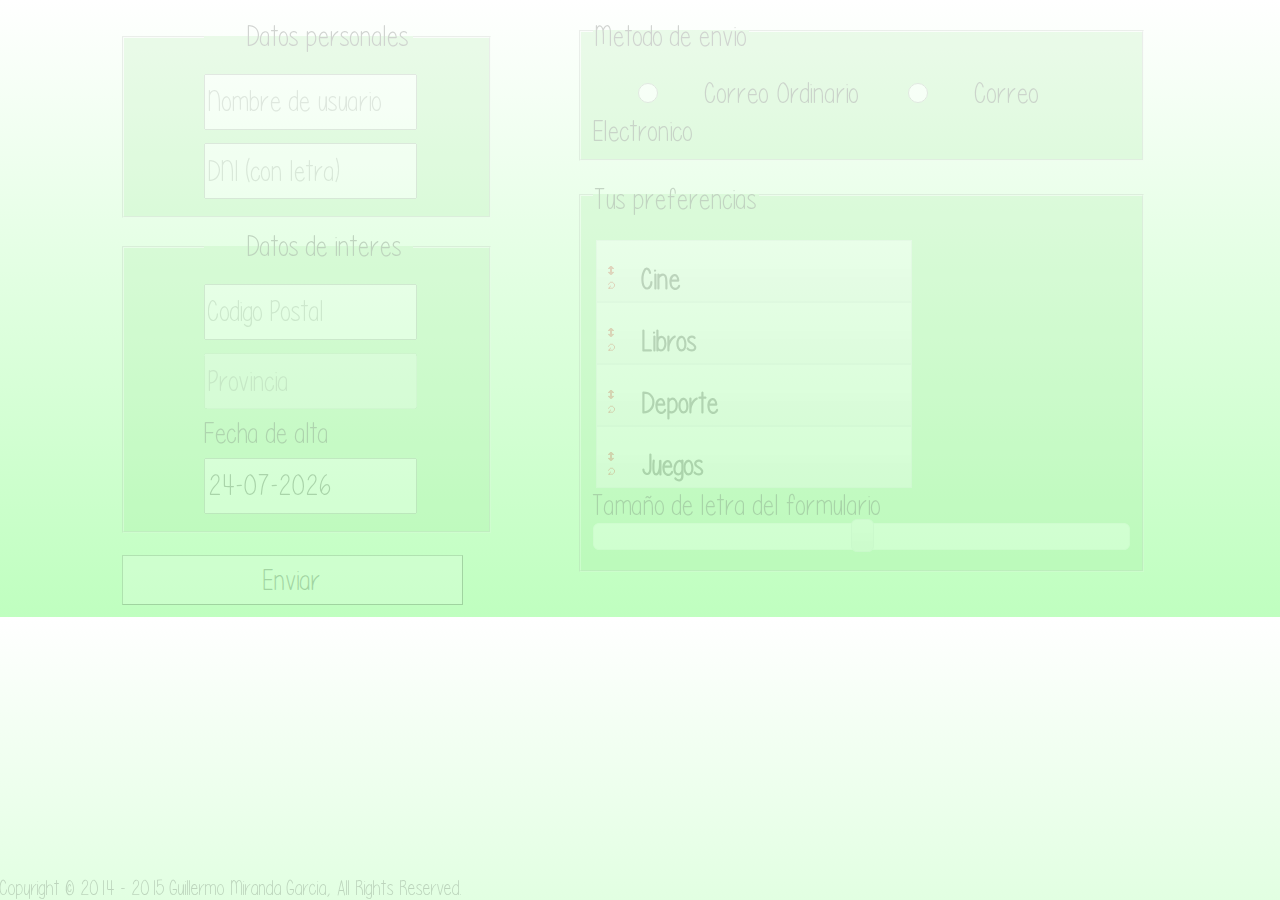
<file: src/es/upm/miw/practica3/index.html>
<!DOCTYPE html>
<html>
<head>
<meta charset="ISO-8859-1">
<title>Formulario alta</title>
<link rel="stylesheet" type="text/css" href="css/style.css">
<link rel="stylesheet" type="text/css" href="css/jquery-ui.min.css">
<link rel="stylesheet" type="text/css"
	href="css/jquery-ui.structure.min.css">
<link rel="stylesheet" type="text/css"
	href="css/jquery-ui.theme.min.css">
<script
	src="http://ajax.googleapis.com/ajax/libs/jquery/1.11.1/jquery.min.js"></script>
<meta charset="ISO-8859-1">

<script src="js/script.js"></script>
<script src="js/jquery-ui.min.js"></script>
<!-- <link rel="stylesheet" href="//ajax.googleapis.com/ajax/libs/jqueryui/1.11.2/themes/smoothness/jquery-ui.css" />
<script src="//ajax.googleapis.com/ajax/libs/jqueryui/1.11.2/jquery-ui.min.js"></script> -->



</head>
<body hidden>
	<form action="http://www.eui.upm.es/~salonso/master/procesa.php"
		onsubmit="return validateForm()">
		<div id="datosPersonales">
			<fieldset>
				<legend>
					<label>Datos personales</label>
				</legend>
				<input type="text" id="nombreUsuario" name="Nombre_de_usuario"
					placeholder="Nombre de usuario"> <input type="text"
					id="dni" name="DNI" placeholder="DNI (con letra)">
			</fieldset>
			<fieldset>
				<legend>
					<label>Datos de interes</label>
				</legend>
				<input type="number" id="cp" name="Codigo_Postal"
					placeholder="Codigo Postal"> <input type="text"
					id="provincia" name="Provincia" placeholder="Provincia" disabled>
				<label>Fecha de alta</label> <input type="text" id="datepicker"
					name="Fecha_de_alta">
			</fieldset>
			<button type="submit">Enviar</button>
		</div>
		<div id="metodoEnvio">
			<fieldset>
				<legend>
					<label>Metodo de envio</label>
				</legend>
				<input type="radio" name="metodoEnvio" value="ordinario"> <label>Correo
					Ordinario</label> <input type="radio" name="metodoEnvio"
					value="electronico">
				<label>Correo Electronico</label> <input type="text" id="email"
					name="E-mail" placeholder="Email" hidden="true"> <input
					type="text" id="direccion" name="Direccion" placeholder="Direccion"
					hidden="true"> <input type="text" id="localidad"
					name="Localidad" placeholder="Localidad" hidden="true">
			</fieldset>

			<fieldset>
				<legend>
					<label>Tus preferencias</label>
				</legend>
				<ul id="sortable">
					<li class="ui-state-default"><span
						class="ui-icon ui-icon-arrowthick-2-n-s"></span>Cine<input type='hidden' name='preferenciaX' value='Cine'/></li>
					<li class="ui-state-default"><span
						class="ui-icon ui-icon-arrowthick-2-n-s"></span>Libros<input type='hidden' name='preferenciaZ' value='Libros'/></li>
					<li class="ui-state-default"><span
						class="ui-icon ui-icon-arrowthick-2-n-s"></span>Deporte<input type='hidden' name='preferenciaY' value='Deporte'/></li>
					<li class="ui-state-default"><span
						class="ui-icon ui-icon-arrowthick-2-n-s"></span>Juegos<input type='hidden' name='preferenciaW' value='Juegos'/></li>
				</ul>
				<label>Tama�o de letra del formulario</label>
				<div id="slider"></div>
			</fieldset>
		</div>



	</form>
	<div id="footer">Copyright � 2014 - 2015 Guillermo Miranda
		Garcia, All Rights Reserved.</div>

</body>

<script>
	
</script>
</html>
</file>
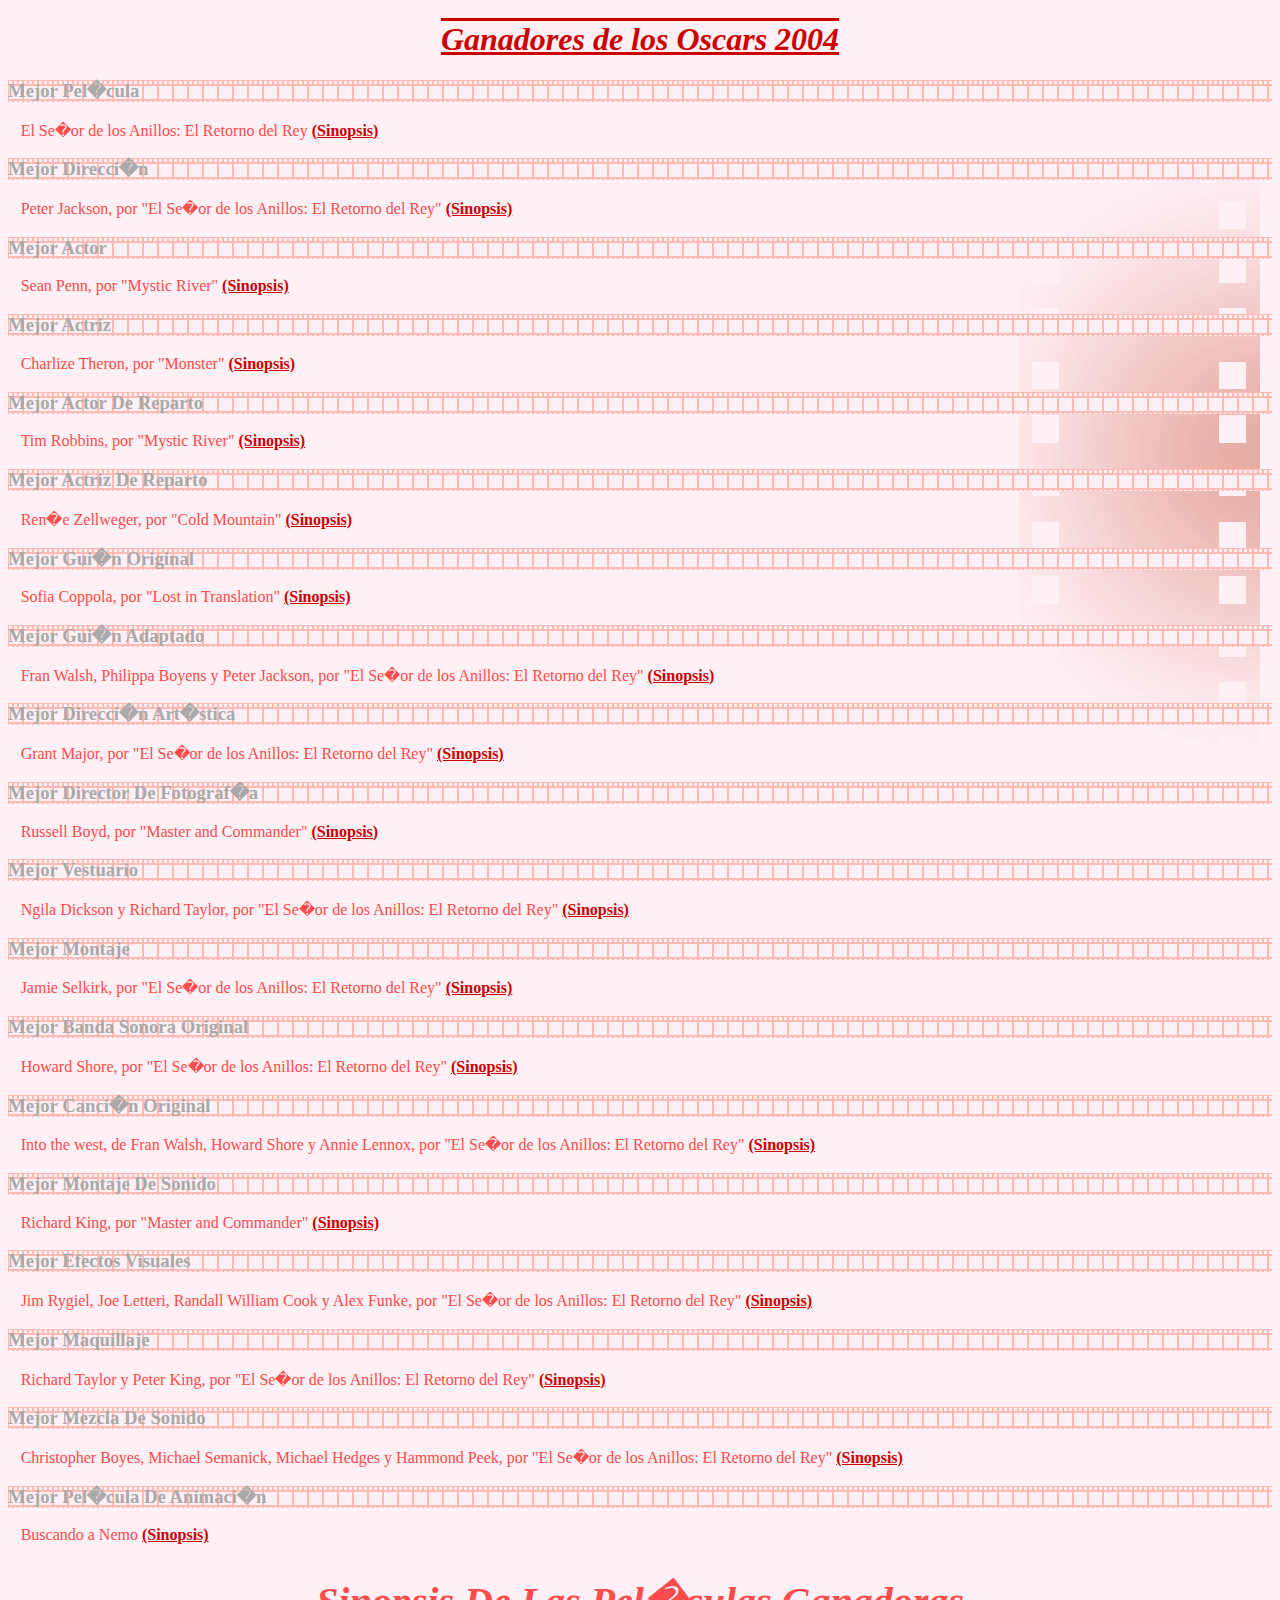
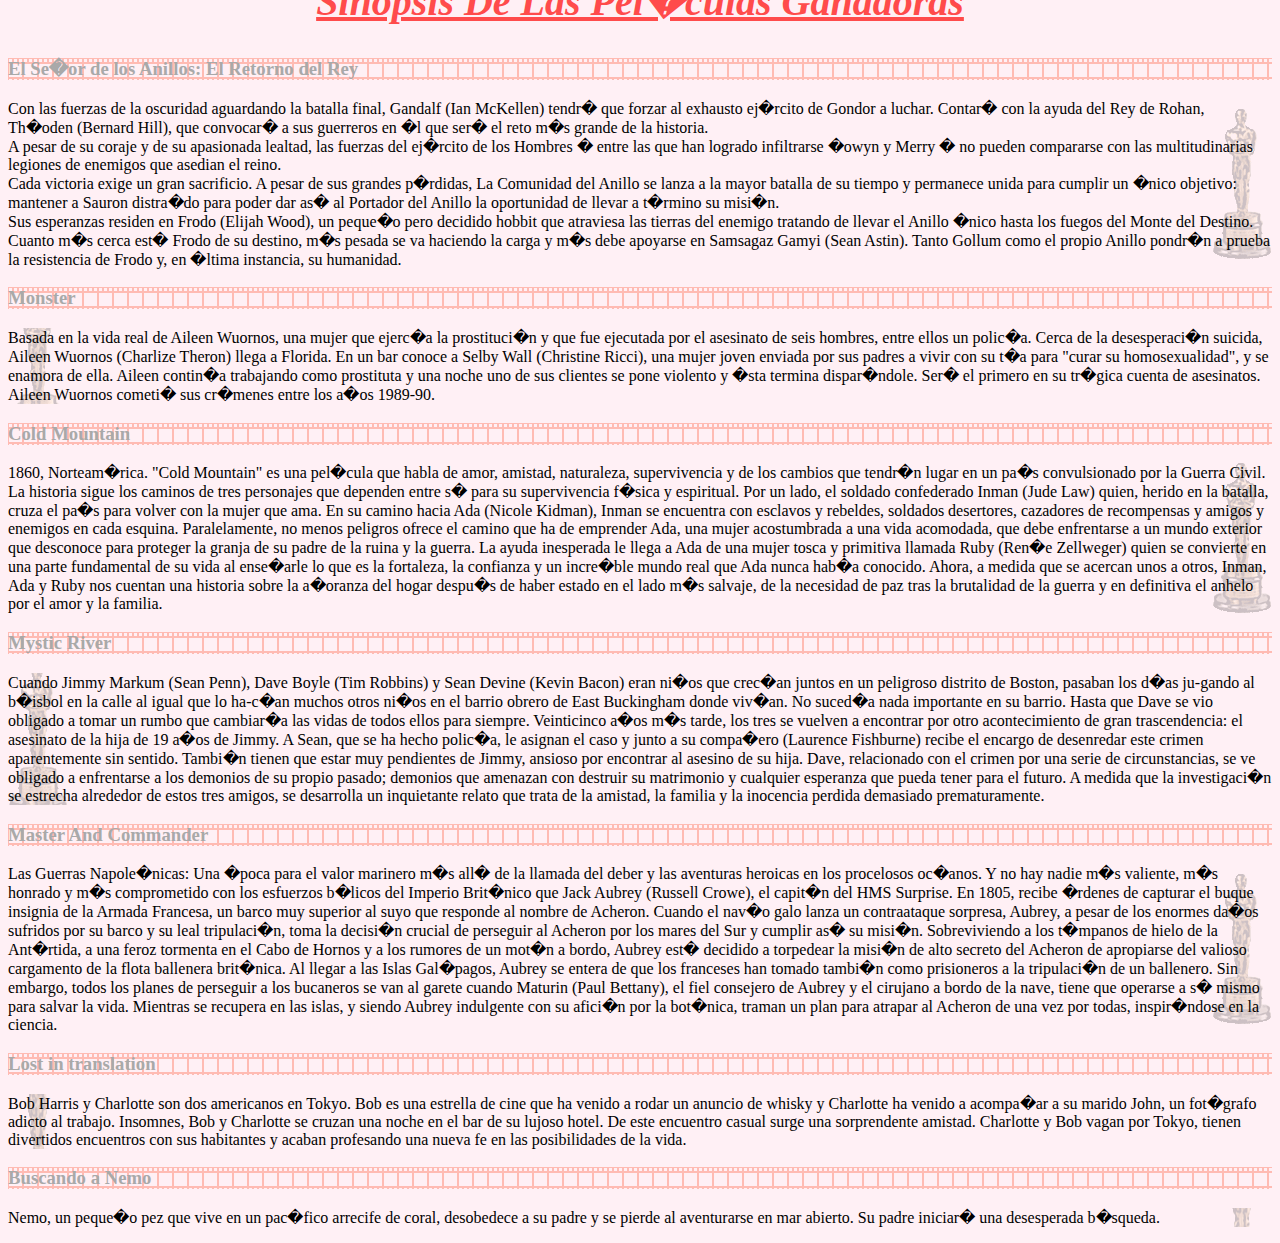
<file: src/CSS_Tarea03/CSS_Tarea03.html>
<!DOCTYPE HTML PUBLIC "-//W3C//DTD HTML 4.01//EN"
	"http://www.w3.org/TR/html4/strict.dtd">
<html>
<head>
	<title>Oscars 2004</title>
	<link rel="stylesheet" type="text/css" href="css/style.css">
</head>
<body>
	<h1>Ganadores de los Oscars 2004</h1>
	<h3>Mejor Pel�cula</h3>
	<p class="titulo">El Se�or de los Anillos: El Retorno del Rey <i><a href="#">(Sinopsis)</a></i></p>
	<h3>Mejor Direcci�n</h3>
	<p class="titulo">Peter Jackson, por &quot;El Se�or de los Anillos: El Retorno del Rey&quot; <i><a href="#">(Sinopsis)</a></i></p>
	<h3>Mejor Actor</h3>
	<p class="titulo">Sean Penn, por &quot;Mystic River&quot; <i><a href="#">(Sinopsis)</a></i></p>
	<h3>Mejor Actriz</h3>
	<p class="titulo">Charlize Theron, por &quot;Monster&quot; <i><a href="#">(Sinopsis)</a></i></p>
	<h3>Mejor Actor De Reparto</h3>
	<p class="titulo">Tim Robbins, por &quot;Mystic River&quot; <i><a href="#">(Sinopsis)</a></i></p>
	<h3>Mejor Actriz De Reparto</h3>
	<p class="titulo">Ren�e Zellweger, por &quot;Cold Mountain&quot; <i><a href="#">(Sinopsis)</a></i></p>
	<h3>Mejor Gui�n Original</h3>
	<p class="titulo">Sofia Coppola, por &quot;Lost in Translation&quot; <i><a href="#">(Sinopsis)</a></i></p>
	<h3>Mejor Gui�n Adaptado</h3>
	<p class="titulo">Fran Walsh, Philippa Boyens y Peter Jackson, por &quot;El Se�or de los 
		Anillos: El Retorno del Rey&quot; <i><a href="#">(Sinopsis)</a></i></p>
		<h3>Mejor Direcci�n Art�stica</h3>
		<p class="titulo">Grant Major, por &quot;El Se�or de los Anillos: El Retorno del Rey&quot; <i><a href="#">(Sinopsis)</a></i></p>
		<h3>Mejor Director De Fotograf�a</h3>
		<p class="titulo">Russell Boyd, por &quot;Master and Commander&quot; <i><a href="#">(Sinopsis)</a></i></p>
		<h3>Mejor Vestuario</h3>
		<p class="titulo">Ngila Dickson y Richard Taylor, por &quot;El Se�or de los Anillos: El 
			Retorno del Rey&quot; <i><a href="#">(Sinopsis)</a></i></p>
			<h3>Mejor Montaje</h3>
			<p class="titulo">Jamie Selkirk, por &quot;El Se�or de los Anillos: El Retorno del Rey&quot; <i><a href="#">(Sinopsis)</a></i></p>
			<h3>Mejor Banda Sonora Original</h3>
			<p class="titulo">Howard Shore, por &quot;El Se�or de los Anillos: El Retorno del Rey&quot; <i><a href="#">(Sinopsis)</a></i></p>
			<h3>Mejor Canci�n Original</h3>
			<p class="titulo">Into the west, de Fran Walsh, Howard Shore y Annie Lennox, por &quot;El Se�or 
				de los Anillos: El Retorno del Rey&quot; <i><a href="#">(Sinopsis)</a></i></p>
				<h3>Mejor Montaje De Sonido</h3>
				<p class="titulo">Richard King, por &quot;Master and Commander&quot; <i><a href="#">(Sinopsis)</a></i></p>
				<h3>Mejor Efectos Visuales</h3>
				<p class="titulo">Jim Rygiel, Joe Letteri, Randall William Cook y Alex Funke, por &quot;El Se�or 
					de los Anillos: El Retorno del Rey&quot; <i><a href="#">(Sinopsis)</a></i></p>
					<h3>Mejor Maquillaje</h3>
					<p class="titulo">Richard Taylor y Peter King, por &quot;El Se�or de los Anillos: El Retorno 
						del Rey&quot; <i><a href="#">(Sinopsis)</a></i></p>
						<h3>Mejor Mezcla De Sonido</h3>
						<p class="titulo">Christopher Boyes, Michael Semanick, Michael Hedges y Hammond Peek, por &quot;El 
							Se�or de los Anillos: El Retorno del Rey&quot; <i><a href="#">(Sinopsis)</a></i></p>
							<h3>Mejor Pel�cula De Animaci�n</h3>
							<p class="titulo">Buscando a Nemo <i><a href="#">(Sinopsis)</a></i></p>
							<h2><i><b>Sinopsis De Las Pel�culas Ganadoras</b></i></h2>
							<h3>El Se�or de los Anillos: El Retorno del Rey</h3>
							<p id="anillos">Con las fuerzas de la oscuridad aguardando la batalla final, Gandalf (<span class="actor">Ian McKellen</span>) 
								tendr� que forzar al exhausto ej�rcito de Gondor a luchar. Contar� con la ayuda 
								del Rey de Rohan, Th�oden (<span class="actor">Bernard Hill</span>), que convocar� a sus guerreros 
								en �l que ser� el reto m�s grande de la historia.<br>
								A pesar de su coraje y de su apasionada lealtad, las fuerzas del ej�rcito de los 
								Hombres � entre las que han logrado infiltrarse �owyn y Merry � no pueden compararse 
								con las multitudinarias legiones de enemigos que asedian el reino.<br>
								Cada victoria exige un gran sacrificio. A pesar de sus grandes p�rdidas, La Comunidad 
								del Anillo se lanza a la mayor batalla de su tiempo y permanece unida para cumplir 
								un �nico objetivo: mantener a Sauron distra�do para poder dar as� al Portador 
								del Anillo la oportunidad de llevar a t�rmino su misi�n.<br>
								Sus esperanzas residen en Frodo (<span class="actor">Elijah Wood</span>), un peque�o pero decidido 
								hobbit que atraviesa las tierras del enemigo tratando de llevar el Anillo �nico 
								hasta los fuegos del Monte del Destino.<br>
								Cuanto m�s cerca est� Frodo de su destino, m�s pesada se va haciendo la carga 
								y m�s debe apoyarse en Samsagaz Gamyi (<span class="actor">Sean Astin</span>). Tanto Gollum como el propio 
								Anillo pondr�n a prueba la resistencia de Frodo y, en �ltima instancia, su humanidad.</p>
								<h3>Monster</h3>
								<p id="monster">Basada en la vida real de Aileen Wuornos, una mujer que ejerc�a la prostituci�n 
									y que fue ejecutada por el asesinato de seis hombres, entre ellos un polic�a. 
									Cerca de la desesperaci�n suicida, Aileen Wuornos (<span class="actor">Charlize Theron</span>) 
									llega a	Florida. En un bar conoce a Selby Wall (<span class="actor">Christine Ricci</span>), 
									una mujer joven enviada por sus padres a vivir con su t�a para "curar su 
									homosexualidad", y se enamora de ella. Aileen contin�a trabajando como prostituta 
									y una noche uno de sus clientes	se pone violento y �sta termina dispar�ndole. 
									Ser� el primero en su tr�gica cuenta de asesinatos. Aileen Wuornos cometi� sus 
									cr�menes entre los a�os 1989-90.</p>
									<h3>Cold Mountain</h3>
									<p id="mountain">1860, Norteam�rica. "Cold Mountain" es una pel�cula que habla de amor, amistad, 
										naturaleza, supervivencia y de los cambios que tendr�n lugar en un pa�s convulsionado 
										por la Guerra Civil. La historia sigue los caminos de tres personajes que dependen 
										entre s� para su supervivencia f�sica y espiritual. Por un lado, el soldado confederado 
										Inman (<span class="actor">Jude Law</span>) quien, herido en la batalla, cruza el pa�s para volver 
										con la mujer que ama. En su camino hacia Ada (<span class="actor">Nicole Kidman</span>), Inman 
										se encuentra con esclavos y rebeldes, soldados desertores, cazadores de recompensas 
										y amigos y enemigos en cada esquina. Paralelamente, no menos peligros ofrece el 
										camino que ha de emprender Ada, una mujer acostumbrada a una vida acomodada, que 
										debe enfrentarse a un mundo exterior que desconoce para proteger la granja de su 
										padre de la ruina y la guerra. La ayuda inesperada le llega a Ada de una mujer 
										tosca y primitiva llamada Ruby (<span class="actor">Ren�e Zellweger</span>) quien se convierte 
										en una parte fundamental de su vida al ense�arle lo que es la fortaleza, la confianza 
										y un incre�ble mundo real que Ada nunca hab�a conocido. Ahora, a medida que se 
										acercan unos a otros, Inman, Ada y Ruby nos cuentan una historia sobre la a�oranza 
										del hogar despu�s de haber estado en el lado m�s salvaje, de la necesidad de paz 
										tras la brutalidad de la guerra y en definitiva el anhelo por el amor y la familia.</p>
										<h3>Mystic River</h3>
										<p id="mystic">Cuando Jimmy Markum (<span class="actor">Sean Penn</span>), Dave Boyle (<span class="actor">Tim Robbins</span>) 
											y Sean Devine (<span class="actor">Kevin Bacon</span>) eran ni�os que crec�an juntos en un 
											peligroso distrito de Boston, pasaban los d�as ju-gando al b�isbol en la calle 
											al igual que lo ha-c�an muchos otros ni�os en el barrio obrero de East Buckingham 
											donde viv�an. No suced�a nada importante en su barrio. Hasta que Dave se vio obligado 
											a tomar un rumbo que cambiar�a las vidas de todos ellos para siempre. Veinticinco 
											a�os m�s tarde, los tres se vuelven a encontrar por otro acontecimiento de gran 
											trascendencia: el asesinato de la hija de 19 a�os de Jimmy. A Sean, que se ha 
											hecho polic�a, le asignan el caso y junto a su compa�ero (<span class="actor">Laurence Fishburne</span>) 
											recibe el encargo de desenredar este crimen aparentemente sin sentido. Tambi�n 
											tienen que estar muy pendientes de Jimmy, ansioso por encontrar al asesino de 
											su hija. Dave, relacionado con el crimen por una serie de circunstancias, se ve 
											obligado a enfrentarse a los demonios de su propio pasado; demonios que amenazan 
											con destruir su matrimonio y cualquier esperanza que pueda tener para el futuro. 
											A medida que la investigaci�n se estrecha alrededor de estos tres amigos, se desarrolla 
											un inquietante relato que trata de la amistad, la familia y la inocencia perdida 
											demasiado prematuramente.</p>
											<h3>Master And Commander</h3>
											<p id="master">Las Guerras Napole�nicas: Una �poca para el valor marinero m�s all� de la 
												llamada del deber y las aventuras heroicas en los procelosos oc�anos. Y no hay 
												nadie m�s valiente, m�s honrado y m�s comprometido con los esfuerzos b�licos del 
												Imperio Brit�nico que Jack Aubrey (<span class="actor">Russell Crowe</span>), el capit�n del 
												HMS	Surprise. En 1805, recibe �rdenes de capturar el buque insignia de la Armada 
												Francesa, un barco muy superior al suyo que responde al nombre de Acheron. 
												Cuando el nav�o galo lanza un contraataque sorpresa, Aubrey, a pesar de los 
												enormes da�os sufridos por su barco y su leal tripulaci�n, toma la decisi�n 
												crucial de perseguir al Acheron por los mares del Sur y cumplir as� su misi�n. 
												Sobreviviendo a los t�mpanos de hielo de la Ant�rtida, a una feroz tormenta en 
												el Cabo de Hornos y a los rumores de un mot�n a bordo, Aubrey est� decidido a 
												torpedear la misi�n de alto secreto del Acheron de apropiarse del valioso 
												cargamento de la flota ballenera brit�nica. Al llegar a las Islas Gal�pagos, 
												Aubrey se entera de que los franceses han tomado tambi�n como prisioneros a la 
												tripulaci�n de un ballenero. Sin embargo, todos los planes de perseguir a los 
												bucaneros se van al garete cuando Maturin (<span class="actor">Paul Bettany</span>), el fiel 
												consejero	de Aubrey y el cirujano a bordo de la nave, tiene que operarse a s� 
												mismo para salvar la vida. Mientras se recupera en las islas, y siendo Aubrey 
												indulgente con su afici�n por la bot�nica, traman un plan para atrapar al Acheron 
												de una vez por todas, inspir�ndose en la ciencia.</p>
												<h3>Lost in translation</h3>
												<p id="lost">Bob Harris y Charlotte son dos americanos en Tokyo. Bob es una estrella de 
													cine que ha venido a rodar un anuncio de whisky y Charlotte ha venido a acompa�ar 
													a su marido John, un fot�grafo adicto al trabajo. Insomnes, Bob y Charlotte se 
													cruzan una noche en el bar de su lujoso hotel. De este encuentro casual surge 
													una sorprendente amistad. Charlotte y Bob vagan por Tokyo, tienen divertidos 
													encuentros con sus habitantes y acaban profesando una nueva fe en las posibilidades 
													de la vida.</p>
													<h3>Buscando a Nemo</h3>
													<p id="nemo">Nemo, un peque�o pez que vive en un pac�fico arrecife de coral, desobedece 
														a su padre y se pierde al aventurarse en mar abierto. Su padre iniciar� una 
														desesperada b�squeda.</p>
													</body>
													</html>
</file>
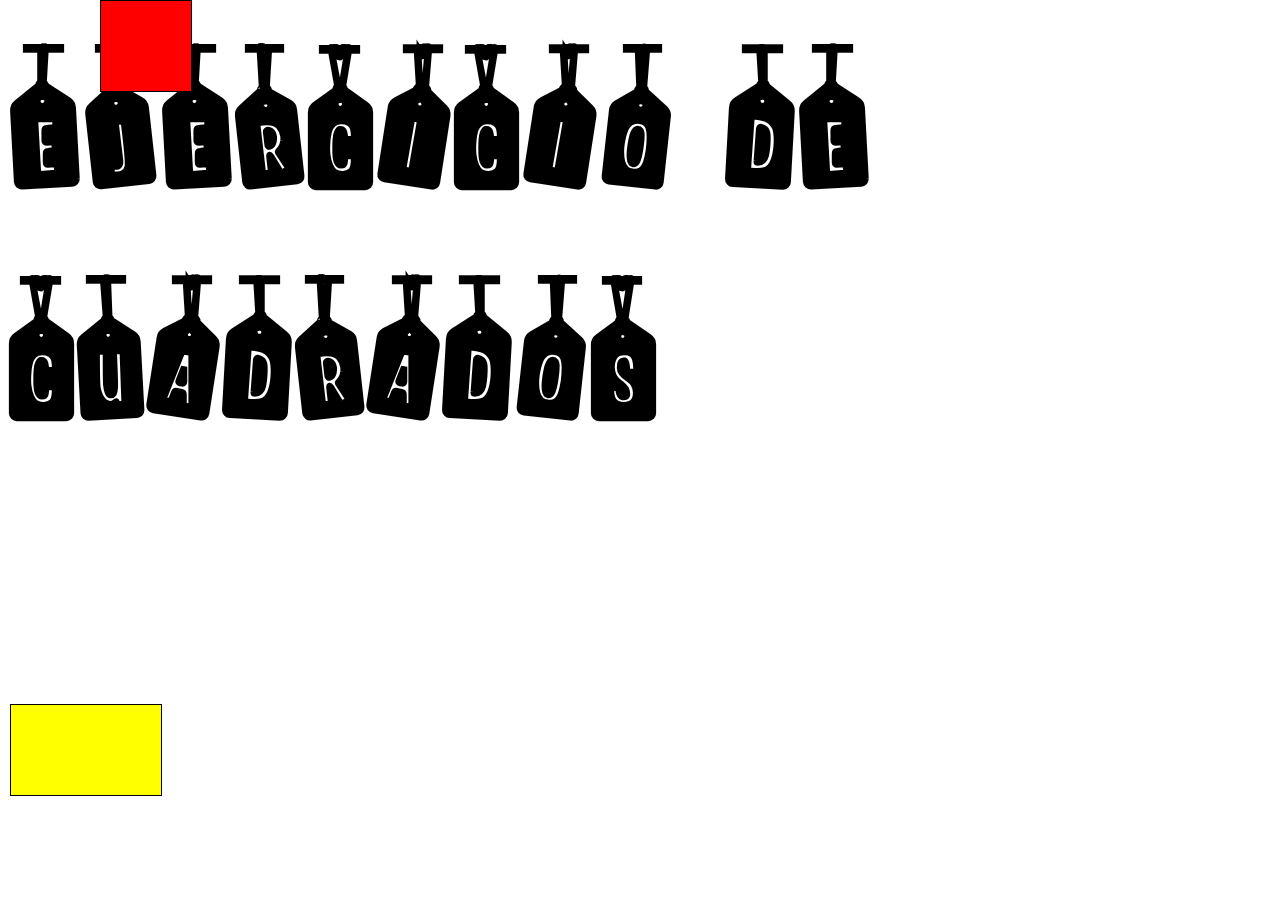
<file: src/cssPrimeraTransicion/transicion.html>
<html>
<head>
<link rel="stylesheet" type="text/css" href="estilo.css">
</head>
<body> <h1>EJERCICIO DE CUADRADOS</h1>

	<div id="cuadradoAmarillo"></div>
	<div id="cuadradoRojo"></div>



</body>

</html>
</file>
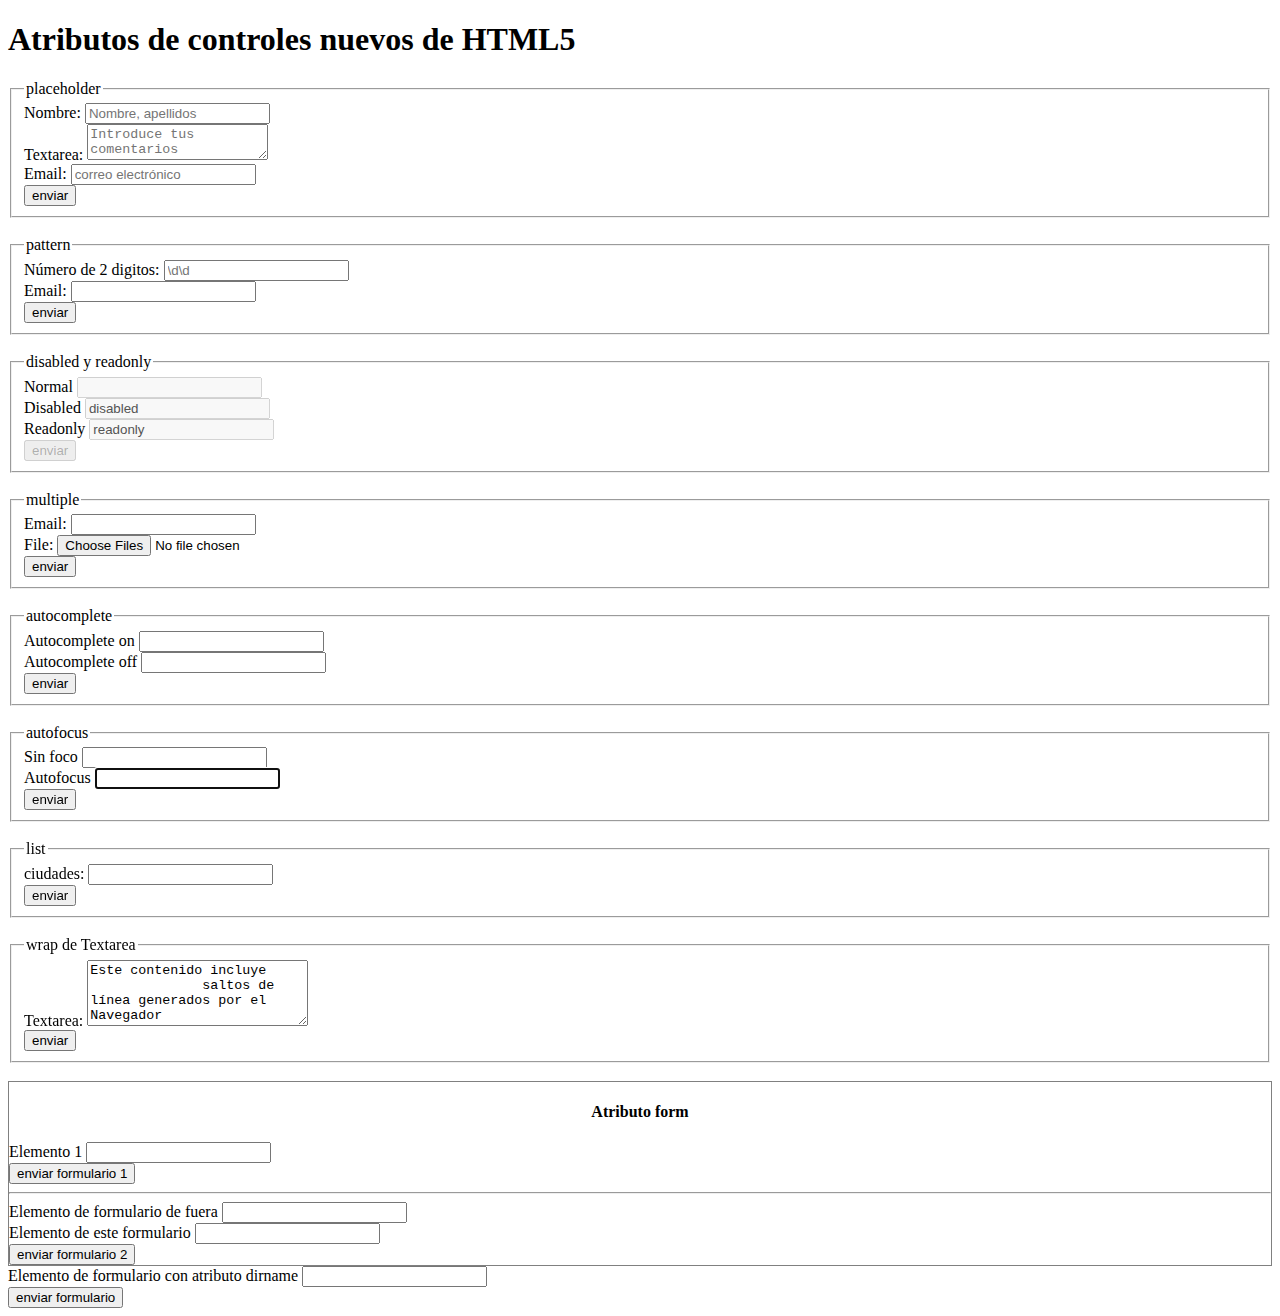
<file: src/ejemplosBasicosHTML5/formularioAtributosHTML5.html>
<!doctype html>
<html lang="es">
<head>
  <title>Formulario</title>
  <meta charset="iso-8859-1">
  <style>
  legend h4{color:blue;font-size:20pt}
  </style>
</head>
<body>
  <h1>Atributos de controles nuevos de HTML5</h1>
  
  
  <form>
    <fieldset><legend>placeholder</legend>
      <label for="name1">Nombre:</label>
      <input type="text" name="nombre" id="name1" required placeholder="Nombre, apellidos"><br>
      <label for="textarea1">Textarea:</label>
      <textarea name="areadetexto" id="textarea1" placeholder="Introduce tus comentarios"></textarea><br>
      <label for="email1">Email:</label>
      <input type="email" id="email1" name="correo" placeholder="correo electr�nico"><br>
      <button type="submit">enviar</button>
    </fieldset><br>  
  </form>
  
  <form>
    <fieldset><legend>pattern</legend>
      <label for="number1">N�mero de 2 digitos:</label>
      <input type="text" name="numero" id="number1" pattern="\d\d" placeholder="\d\d"><br>

      <label for="email2">Email:</label>
      <input type="email" id="email2" name="correo" pattern="\d"><br>
      <button type="submit">enviar</button>
    </fieldset><br>  
  </form>
  
  <form>
    <fieldset disabled><legend>disabled y readonly</legend>
      <label for="campo31">Normal</label>
      <input type="text" name="normal1" id="campo31"><br>
      <label for="campo32">Disabled</label>
      <input type="text" name="disabled1" id="campo32"  value="disabled" disabled><br>
      <label for="campo33">Readonly</label>
      <input type="text" name="readonly1" id="campo33" value="readonly" readonly><br>
      <button type="submit">enviar</button>
    </fieldset><br>  
  </form>
  
  <form>
    <fieldset><legend>multiple</legend>
      <label for="email4">Email:</label>
      <input type="email" id="email4" name="correo" multiple><br>
      <label for="file4">File:</label>
      <input type="file" name="fichero" id="file4" multiple><br>
      <button type="submit">enviar</button>
    </fieldset><br>  
  </form>

  <form>
    <fieldset><legend>autocomplete</legend>
      <label for="campo51">Autocomplete on</label>
      <input type="text" name="normal51" id="campo51" autocomplete="on"><br>
      <label for="campo52">Autocomplete off</label>
      <input type="text" name="normal51" id="campo52" autocomplete="off"><br>
      <button type="submit">enviar</button>
    </fieldset><br>  
  </form>
  
  <form>
    <fieldset><legend>autofocus</legend>
      <label for="control51">Sin foco</label>
      <input type="text" name="campocontrol51" id="control51"><br>
      <label for="control52">Autofocus</label>
      <input type="text" name="campocontrol51" id="control52" autofocus><br>
      <button type="submit">enviar</button>
    </fieldset><br>  
  </form>
  
  <form>
    <fieldset><legend>list</legend>
      <label for="campo61">ciudades:</label>
      <input type="text" name="normal61" id="campo61" list="ciudades"><br>
      
      <datalist id="ciudades">
        <option value="Madrid">
          <option value="Barcelona">
            <option value="Valencia">
            </datalist>

            <button type="submit">enviar</button>
          </fieldset><br>  
        </form>

        <form>
          <fieldset><legend>wrap de Textarea</legend>
            <label for="textarea">Textarea:</label>
            <textarea name="areadetexto" id="textarea" rows=4 cols=25 wrap="hard">Este contenido incluye 
              saltos de l�nea generados por el Navegador
            </textarea><br>

            <button type="submit">enviar</button>
          </fieldset><br>  
        </form>
        <div style="border:1px solid gray"> 
          <h4 style="text-align:center">Atributo form</h4> 
          <form id="formularioanterior">
            <label for="campo71">Elemento 1</label>
            <input type="text" name="normal71" id="campo71"><br>
            <button type="submit">enviar formulario 1</button>
          </form>
          <hr>
          <form>
           <label for="campo81">Elemento de formulario de fuera</label>
           <input type="text" name="normal81" id="campo81" form="formularioanterior"><br>
           <label for="campo91">Elemento de este formulario</label>
           <input type="text" name="normal91" id="campo91"><br>
           <button type="submit">enviar formulario 2</button>
         </form>
       </div>
       <div>
         <form>
           <label for="campo101">Elemento de formulario con atributo dirname</label>
           <input type="text" name="normal101" id="campo101" dirname="campocondir"> <br>
           <button type="submit">enviar formulario </button>
         </form>
       </div> 
     </body>
     </html>
</file>
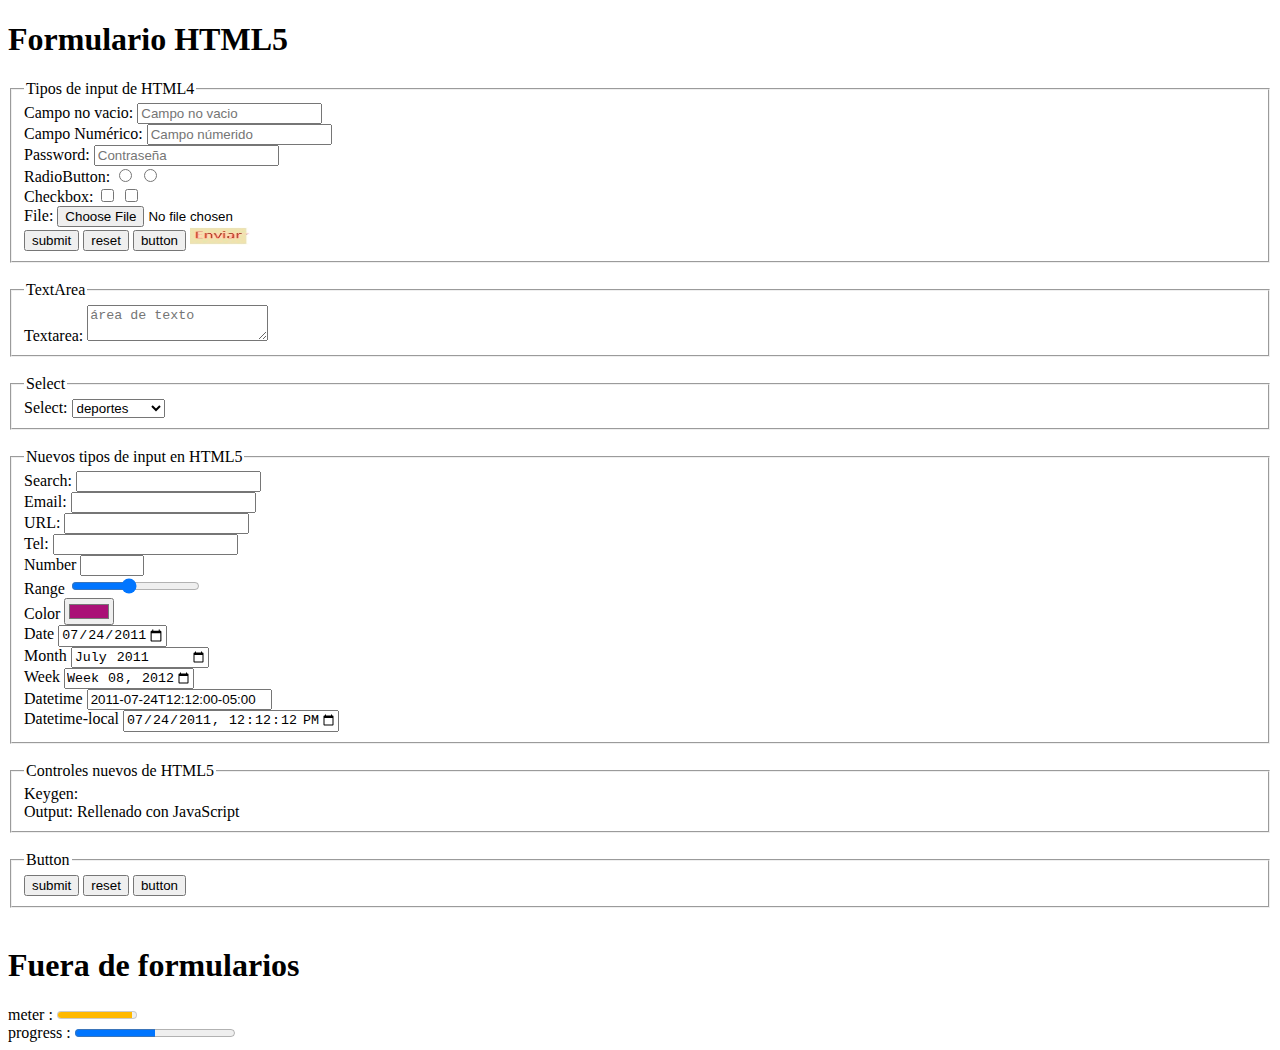
<file: src/ejemplosBasicosHTML5/formularioControlesHTML5.html>
<!doctype html>
<html lang="es">
<head>
  <title>Formulario</title>
  <meta charset="iso-8859-1">
</head>
<body onload="document.getElementById('salida').value='Rellenado con JavaScript'">
  <h1>Formulario HTML5</h1>
  <form>
    <fieldset><legend>Tipos de input de HTML4</legend>
      <label for="No_Vacio">Campo no vacio:</label>
      <input type="text" name="campo1" id="No_Vacio" required="required" placeholder="Campo no vacio"><br>

      <label for="numerico">Campo Num�rico:</label>
      <input type="text" name="campo2" id="numerico" required placeholder="Campo n�merido" pattern="\d{1,}" readonly><br>

      <label for="password">Password:</label>
      <input type="password" name="contrasenia" id="password" required placeholder="Contrase�a"><br>

      <label for="radiobutton">RadioButton:</label>
      <input type="radio" name="sexo" id="radiobutton" value="varon" required>
      <input type="radio" name="sexo" value="hembra" required><br>

      <label for="checkbox">Checkbox:</label>
      <input type="checkbox" name="ingles" id="checkbox" value="ingles">
      <input type="checkbox" name="frances" value="frances" required><br>
      
      <label for="file">File:</label>
      <input type="file" name="fichero" id="file"><br>
      
      <input type="hidden" name="oculto" value="oculto">

      <input type="submit" value="submit">
      <input type="reset" value="reset">
      <input type="button" value="button">
      <input type="image" width="60" height="18" alt="enviar" src="Enviar.jpg">

    </fieldset><br>
    
    <fieldset><legend>TextArea</legend>

      <label for="textarea">Textarea:</label>
      <textarea name="areadetexto" id="textarea" required placeholder="�rea de texto"></textarea><br>
    </fieldset><br>
    
    <fieldset><legend>Select</legend>
      <label for="select">Select:</label>
      <select id="select" name="listadesplegable">
        <optgroup label="activos">
          <option value="deportes">deportes</option>
          <option value="cine">cine</option>
        </optgroup>
        <optgroup label="pasivos">
          <option value="Televisi�n">televisi�n</option>
        </optgroup>
      </select><br>

    </fieldset><br>
    
    <fieldset><legend>Nuevos tipos de input en HTML5</legend>
     
     <label for="search">Search:</label>
     <input type="search" id="search" name="busqueda"><br>

     <label for="email">Email:</label>
     <input type="email" id="email" name="correo"><br>
     
     <label for="recurso">URL:</label>
     <input type="url" id="recurso" name="url"><br>

     <label for="tel">Tel:</label>
     <input type="tel" id="tel" name="telefono"><br>
     
     <label for="number">Number</label>
     <input type="number" id="number" name="numero" min="1.5" max="5.5" step="0.3"><br>

     <label for="range">Range</label>
     <input type="range" id="range" name="cumplimiento" min="1" max="10" step="2"><br>

     <label for="color">Color</label>
     <input type="color" id="color" value="#AA1177" name="color"><br>
     
     <label for="date">Date</label>
     <input type="date" id="date" name="fecha" value="2011-07-24" 
     min="2011-07-23" max="2011-08-24" step="10"><br>
     
     <label for="month">Month</label>
     <input type="month" id="month" name="mes" value="2011-07" 
     min="2011-08" max="2011-12" step="2"><br>
     
     <label for="week">Week</label>
     <input type="week" id="week" name="semana" value="2012-W08" 
     min="2011-W40" max="2012-W20" step="10"><br>

     <label for="datetime">Datetime</label>
     <input type="datetime" id="datetime" name="fechayhora" value="2011-07-24T12:12:00-05:00" 
     min="2011-07-24T12:12:00-05:00" max="2011-07-24T12:12:00-05:00" step="100"><br>

     <label for="datetime-local">Datetime-local</label>
     <input type="datetime-local" id="datetime-local" name="fechayhora-local"
     value="2011-07-24T12:12:12" min="2011-07-24T12:12:12" max="2012-07-24T12:12:12" 
     step="100"><br>

   </fieldset><br> 

   
   
   <fieldset><legend>Controles nuevos de HTML5</legend> 
    <label for="keygen">Keygen:</label>
    <keygen id="keygen" name="clave" challenge="info" keytype="rsa"><br>
      <label for="salida">Output:</label>
      <output id="salida"></output>
    </fieldset><br>
    
    
    <fieldset><legend>Button</legend>

      <button type="submit" name="uno">submit</button>
      <button type="reset">reset</button>
      <button type="button">button</button><br>
      
    </fieldset><br>
    
  </form>
  <h1>Fuera de formularios</h1>
  meter : <meter min="0" low="40" high="90" max="100" value="95"></meter><br>
  progress : <progress id="p" value=50 max=100><span>5</span>%</progress></body>
  </html>
</file>
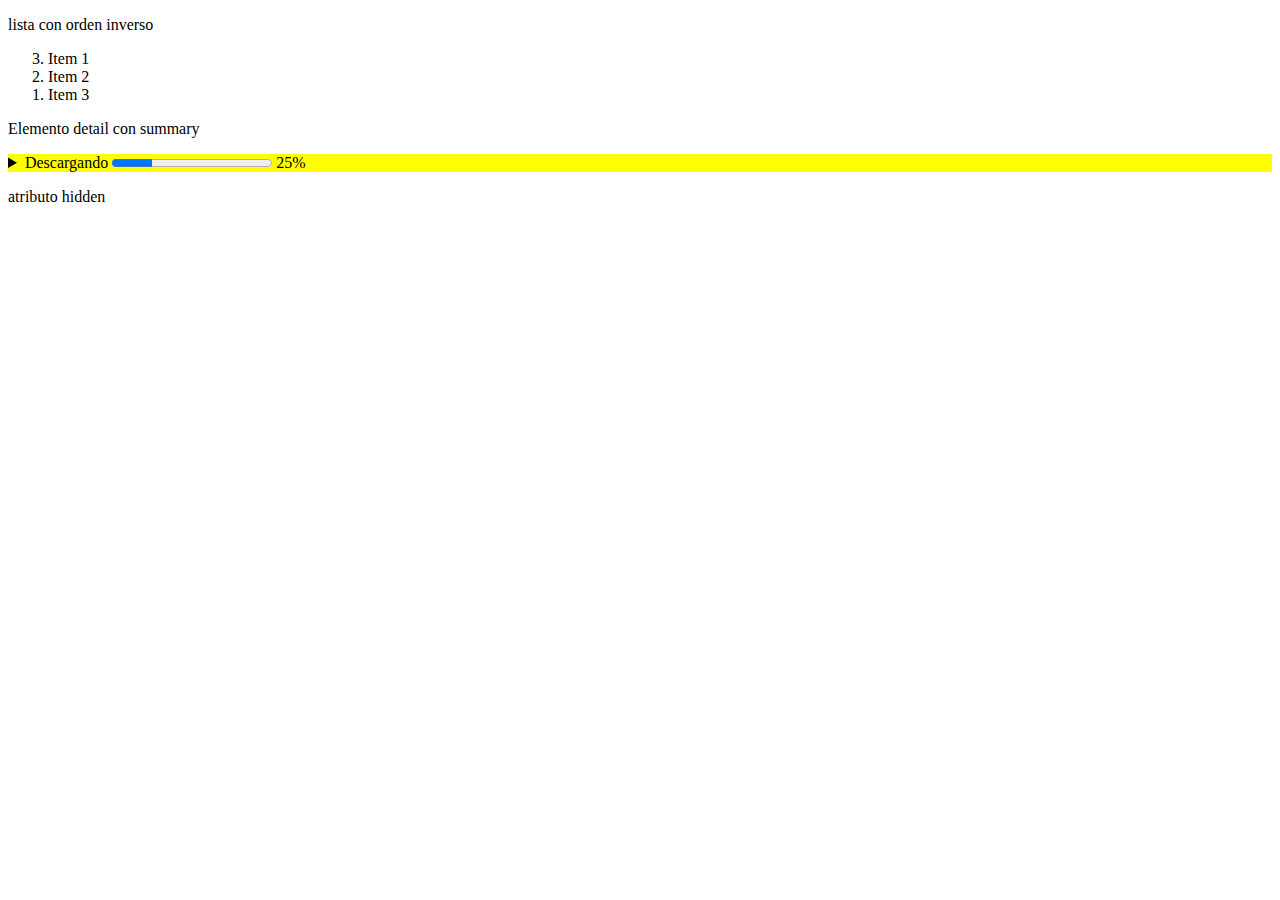
<file: src/ejemplosBasicosHTML5/miscelaneaHTML5.html>
<!DOCTYPE html>
<html lang="es">
<head>
<meta charset="iso-8859-1">
<title>Miscelanea HTML5</title>
<style>
 menu{background-color:green}
 details{background-color:yellow}
</style>
<script language="javascript">
function cambia(){
  document.getElementById('seccion').hidden=false;
}  
</script>
</head>
<body>
<p>lista con orden inverso</p>
<ol reversed>
<li>Item 1</li>
<li>Item 2</li>
<li>Item 3</li>
</ol>
<p>Elemento detail con summary</p>

 <details>
  <summary>Descargando <progress max="40000000" value="10000000"></progress> 25%</summary>
  <dl>
   <dt>Tasa de descarga:</dt> 
   <dd>1213KB/s</dd>
   <dt>Ruta remota</dt> 
   <dd>http://www.micasa.es</dd>
   <dt>Tiempo invertido:</dt> 
   <dd>00:08:47</dd>
   <dt>Tiempo restante estimado:</dt> 
   <dd>00:25:34</dd>
  </dl>
 </details>
<p onclick="cambia()">atributo hidden</p>
<section id="seccion" hidden>Esto no se ve</section>
</body>
</html>
</file>
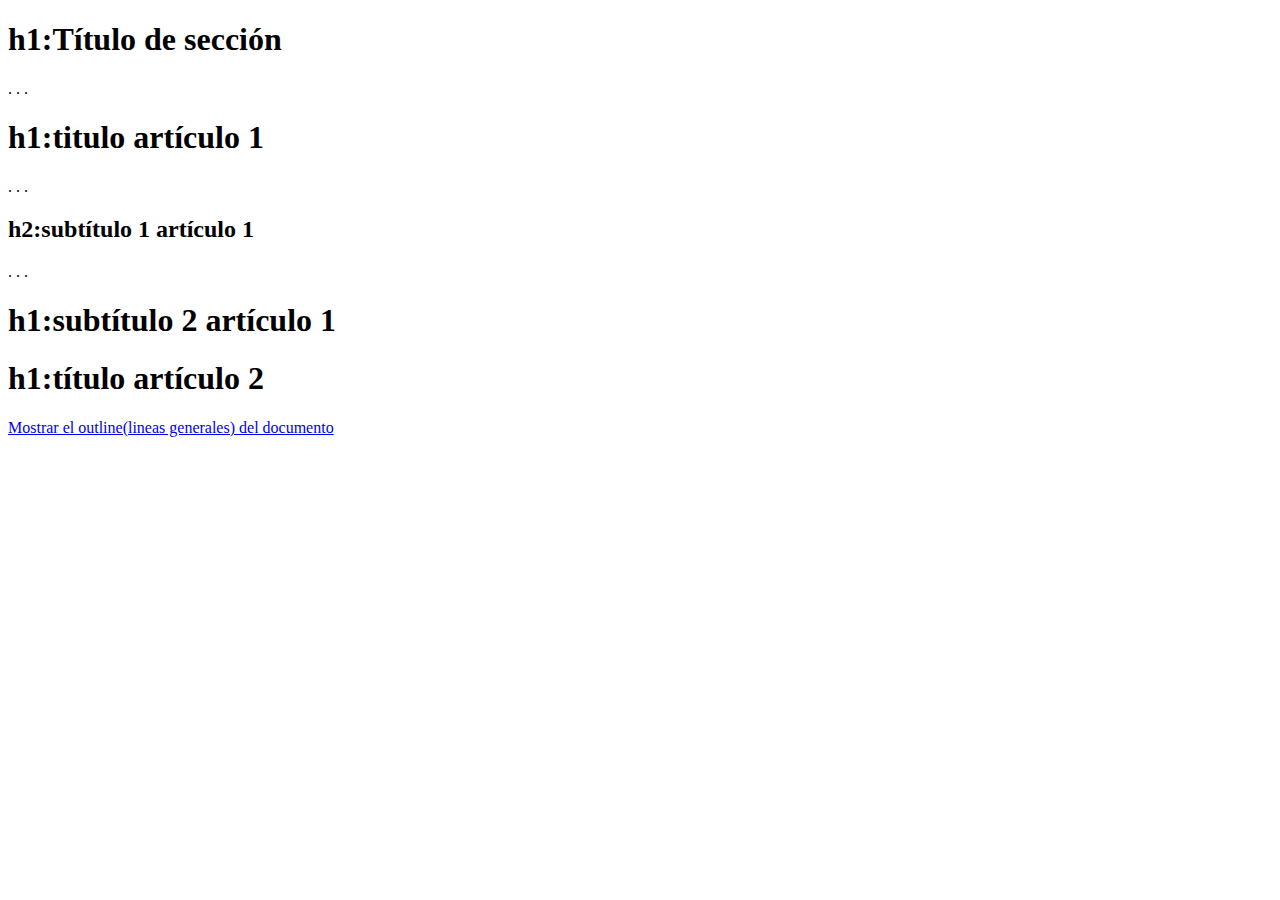
<file: src/ejemplosBasicosHTML5/outLineHTML5.htm>
<!DOCTYPE html>
<html lang="es">
<head>
<meta charset="iso-8859-1">
<title>...</title>
</head>
<body>
<section>
<h1>h1:T�tulo de secci�n</h1>
.
.
.
  <article>
  
    <h1>h1:titulo art�culo 1</h1>
    .
    .
    .
    <h2>h2:subt�tulo 1 art�culo 1</h2>
    .
    .
    .
    <h1>h1:subt�tulo 2 art�culo 1</h1>
  
  </article>
  <article>
    <h1>h1:t�tulo art�culo 2</h1>
  </article>

</section>
<a href="javascript:(function(){var i=function(a){this.sections=[];this.startingNode=a};i.prototype={heading:false,append:function(a){a.container=this;this.sections.push(a)},asHTML:function(a){var b=u(this.heading);if(a)b='&lt;a href=&quot;#'+v(this.startingNode)+'&quot;&gt;'+b+&quot;&lt;/a&gt;&quot;;return b+q(this.sections,a)}};var q=function(a,b){for(var f=&quot;&quot;,c=0;c&lt;a.length;c++)f+=&quot;&lt;li&gt;&quot;+a[c].asHTML(b)+&quot;&lt;/li&gt;&quot;;return f==&quot;&quot;?f:&quot;&lt;ol&gt;&quot;+f+&quot;&lt;/ol&gt;&quot;},r=function(a){a=a.heading;return h(a)?j(a):1},u=function(a){if(h(a)){if(k(a)==&quot;HGROUP&quot;)a=a.getElementsByTagName(&quot;h&quot;+
-j(a))[0];return a.textContent||a.innerText||&quot;&lt;i&gt;No text content inside &quot;+a.nodeName+&quot;&lt;/i&gt;&quot;}return&quot;&quot;+a},v=function(a){var b=a.getAttribute(&quot;id&quot;);if(b)return b;do b=&quot;h5o-&quot;+ ++s;while(t.getElementById(b));a.setAttribute(&quot;id&quot;,b);return b},e,d,g,s,t,w=function(a,b,f){var c=a;a:for(;c;){b(c);if(c.firstChild){c=c.firstChild;continue a}for(;c;){f(c);if(c.nextSibling){c=c.nextSibling;continue a}c=c==a?null:c.parentNode}}},x=function(a){if(!h(o(g)))if(l(a)||m(a)){e!=null&amp;&amp;g.push(e);e=a;d=new i(a);e.outline=
{sections:[d],startingNode:a,asHTML:function(c){return q(this.sections,c)}}}else if(e!=null)if(h(a)){if(d.heading)if(j(a)&gt;=r(n(e.outline))){var b=new i(a);e.outline.sections.push(b);d=b;d.heading=a}else{b=false;var f=d;do{if(j(a)&lt;r(f)){b=new i(a);f.append(b);d=b;d.heading=a;b=true}f=f.container}while(!b)}else d.heading=a;g.push(a)}},y=function(a){var b=o(g);if(h(b))b==a&amp;&amp;g.pop();else{if((l(a)||m(a))&amp;&amp;!d.heading)d.heading=&quot;&lt;i&gt;Untitled &quot;+k(a)+&quot;&lt;/i&gt;&quot;;if(l(a)&amp;&amp;g.length&gt;0){e=g.pop();d=n(e.outline);for(b=
0;b&lt;a.outline.sections.length;b++)d.append(a.outline.sections[b])}else if(m(a)&amp;&amp;g.length&gt;0){e=g.pop();for(d=n(e.outline);d.sections.length&gt;0;)d=n(d)}else if(l(a)||m(a))d=e.outline.sections[0]}},k=function(a){return a.tagName.toUpperCase()},p=function(a){return function(b){return z(b)&amp;&amp;(new RegExp(a,&quot;i&quot;)).test(k(b))}},m=p(&quot;^BLOCKQUOTE|BODY|DETAILS|FIELDSET|FIGURE|TD$&quot;),l=p(&quot;^ARTICLE|ASIDE|NAV|SECTION$&quot;),h=p(&quot;^H[1-6]|HGROUP$&quot;),z=function(a){return a&amp;&amp;a.tagName},j=function(a){var b=k(a);if(b==&quot;HGROUP&quot;)for(b=
1;b&lt;=6;b++){if(a.getElementsByTagName(&quot;H&quot;+b).length&gt;0)return-b}else return-parseInt(b.substr(1))},n=function(a){return o(a.sections)},o=function(a){return a[a.length-1]};HTML5Outline=function(a){s=0;t=a.ownerDocument||window.document;d=e=null;g=[];w(a,x,y);return e!=null?e.outline:null}})();
;(function(){var b=function(e,f){for(var d=0;d&lt;e.length;d++)e[d].setAttribute(&quot;style&quot;,f)},g=HTML5Outline(document.body).asHTML(true),a=document.createElement(&quot;div&quot;);b([a],&quot;position:fixed;top:10px;right:10px;border:2px solid #000;background:rgba(255,255,255,.9);padding:15px;z-index:999;max-height:400px;overflow:auto;font-size:11px;font-family:Verdana, sans-serif;&quot;);a.innerHTML=g;b(a.getElementsByTagName(&quot;li&quot;),&quot;list-style:decimal outside;margin-left:20px;font-size:11px;font-family:Verdana, sans-serif;&quot;);
b(a.getElementsByTagName(&quot;ol&quot;),&quot;margin: 0;padding:0;font-size:11px;font-family:Verdana, sans-serif;&quot;);b(a.getElementsByTagName(&quot;a&quot;),&quot;color:#008;text-decoration:underline;font-size:11px;font-family:Verdana, sans-serif;&quot;);var c=a.insertBefore(document.createElement(&quot;a&quot;),a.firstChild);b([c],&quot;float: right; margin: 0 0 5px 5px; padding: 5px; border: 1px #008 solid;color:#00f;background-color:#ccf;&quot;);c.innerHTML=&quot;Close&quot;;c.href=&quot;#&quot;;c.onclick=function(){document.body.removeChild(a);a=c=null};document.body.appendChild(a)})();
;" title="H5O v0.5.0.62">Mostrar el outline(lineas generales) del documento</a>
</body>
</html>
</file>
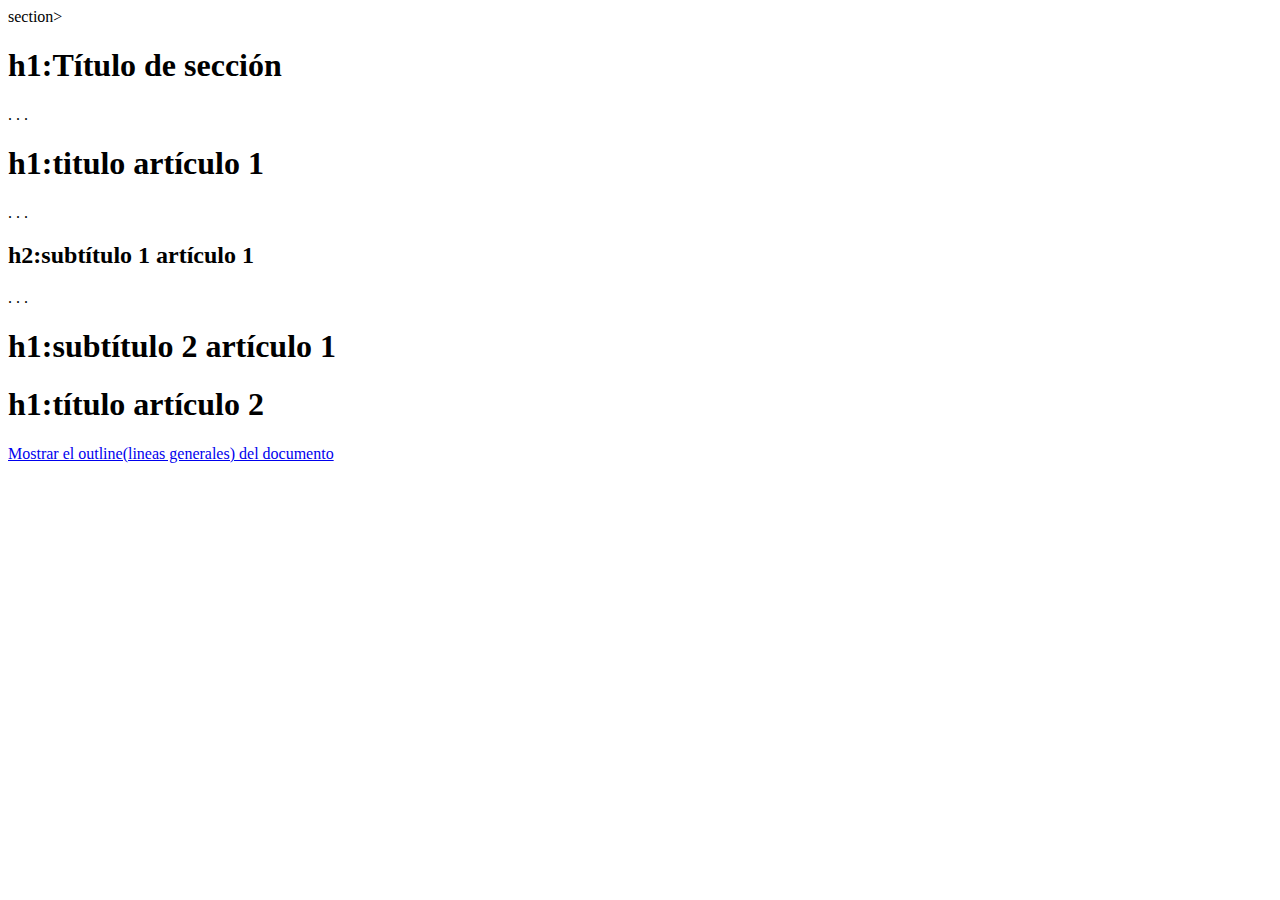
<file: src/ejemplosBasicosHTML5/outLineHTML5b.htm>
<!DOCTYPE html>
<html lang="es">
<head>
<meta charset="iso-8859-1">
<title>...</title>
</head>
<body>
section>
<h1>h1:T�tulo de secci�n</h1>
.
.
.
  <article>
    <hgroup>
    <h1>h1:titulo art�culo 1</h1>
    .
    .
    .
    <h2>h2:subt�tulo 1 art�culo 1</h2>
    .
    .
    .
    <h1>h1:subt�tulo 2 art�culo 1</h1>
    </hgroup>
  </article>
  <article>
    <h1>h1:t�tulo art�culo 2</h1>
  </article>

</section>
<a href="javascript:(function(){var i=function(a){this.sections=[];this.startingNode=a};i.prototype={heading:false,append:function(a){a.container=this;this.sections.push(a)},asHTML:function(a){var b=u(this.heading);if(a)b='&lt;a href=&quot;#'+v(this.startingNode)+'&quot;&gt;'+b+&quot;&lt;/a&gt;&quot;;return b+q(this.sections,a)}};var q=function(a,b){for(var f=&quot;&quot;,c=0;c&lt;a.length;c++)f+=&quot;&lt;li&gt;&quot;+a[c].asHTML(b)+&quot;&lt;/li&gt;&quot;;return f==&quot;&quot;?f:&quot;&lt;ol&gt;&quot;+f+&quot;&lt;/ol&gt;&quot;},r=function(a){a=a.heading;return h(a)?j(a):1},u=function(a){if(h(a)){if(k(a)==&quot;HGROUP&quot;)a=a.getElementsByTagName(&quot;h&quot;+
-j(a))[0];return a.textContent||a.innerText||&quot;&lt;i&gt;No text content inside &quot;+a.nodeName+&quot;&lt;/i&gt;&quot;}return&quot;&quot;+a},v=function(a){var b=a.getAttribute(&quot;id&quot;);if(b)return b;do b=&quot;h5o-&quot;+ ++s;while(t.getElementById(b));a.setAttribute(&quot;id&quot;,b);return b},e,d,g,s,t,w=function(a,b,f){var c=a;a:for(;c;){b(c);if(c.firstChild){c=c.firstChild;continue a}for(;c;){f(c);if(c.nextSibling){c=c.nextSibling;continue a}c=c==a?null:c.parentNode}}},x=function(a){if(!h(o(g)))if(l(a)||m(a)){e!=null&amp;&amp;g.push(e);e=a;d=new i(a);e.outline=
{sections:[d],startingNode:a,asHTML:function(c){return q(this.sections,c)}}}else if(e!=null)if(h(a)){if(d.heading)if(j(a)&gt;=r(n(e.outline))){var b=new i(a);e.outline.sections.push(b);d=b;d.heading=a}else{b=false;var f=d;do{if(j(a)&lt;r(f)){b=new i(a);f.append(b);d=b;d.heading=a;b=true}f=f.container}while(!b)}else d.heading=a;g.push(a)}},y=function(a){var b=o(g);if(h(b))b==a&amp;&amp;g.pop();else{if((l(a)||m(a))&amp;&amp;!d.heading)d.heading=&quot;&lt;i&gt;Untitled &quot;+k(a)+&quot;&lt;/i&gt;&quot;;if(l(a)&amp;&amp;g.length&gt;0){e=g.pop();d=n(e.outline);for(b=
0;b&lt;a.outline.sections.length;b++)d.append(a.outline.sections[b])}else if(m(a)&amp;&amp;g.length&gt;0){e=g.pop();for(d=n(e.outline);d.sections.length&gt;0;)d=n(d)}else if(l(a)||m(a))d=e.outline.sections[0]}},k=function(a){return a.tagName.toUpperCase()},p=function(a){return function(b){return z(b)&amp;&amp;(new RegExp(a,&quot;i&quot;)).test(k(b))}},m=p(&quot;^BLOCKQUOTE|BODY|DETAILS|FIELDSET|FIGURE|TD$&quot;),l=p(&quot;^ARTICLE|ASIDE|NAV|SECTION$&quot;),h=p(&quot;^H[1-6]|HGROUP$&quot;),z=function(a){return a&amp;&amp;a.tagName},j=function(a){var b=k(a);if(b==&quot;HGROUP&quot;)for(b=
1;b&lt;=6;b++){if(a.getElementsByTagName(&quot;H&quot;+b).length&gt;0)return-b}else return-parseInt(b.substr(1))},n=function(a){return o(a.sections)},o=function(a){return a[a.length-1]};HTML5Outline=function(a){s=0;t=a.ownerDocument||window.document;d=e=null;g=[];w(a,x,y);return e!=null?e.outline:null}})();
;(function(){var b=function(e,f){for(var d=0;d&lt;e.length;d++)e[d].setAttribute(&quot;style&quot;,f)},g=HTML5Outline(document.body).asHTML(true),a=document.createElement(&quot;div&quot;);b([a],&quot;position:fixed;top:10px;right:10px;border:2px solid #000;background:rgba(255,255,255,.9);padding:15px;z-index:999;max-height:400px;overflow:auto;font-size:11px;font-family:Verdana, sans-serif;&quot;);a.innerHTML=g;b(a.getElementsByTagName(&quot;li&quot;),&quot;list-style:decimal outside;margin-left:20px;font-size:11px;font-family:Verdana, sans-serif;&quot;);
b(a.getElementsByTagName(&quot;ol&quot;),&quot;margin: 0;padding:0;font-size:11px;font-family:Verdana, sans-serif;&quot;);b(a.getElementsByTagName(&quot;a&quot;),&quot;color:#008;text-decoration:underline;font-size:11px;font-family:Verdana, sans-serif;&quot;);var c=a.insertBefore(document.createElement(&quot;a&quot;),a.firstChild);b([c],&quot;float: right; margin: 0 0 5px 5px; padding: 5px; border: 1px #008 solid;color:#00f;background-color:#ccf;&quot;);c.innerHTML=&quot;Close&quot;;c.href=&quot;#&quot;;c.onclick=function(){document.body.removeChild(a);a=c=null};document.body.appendChild(a)})();
;" title="H5O v0.5.0.62">Mostrar el outline(lineas generales) del documento</a>
</body>
</html>
</file>
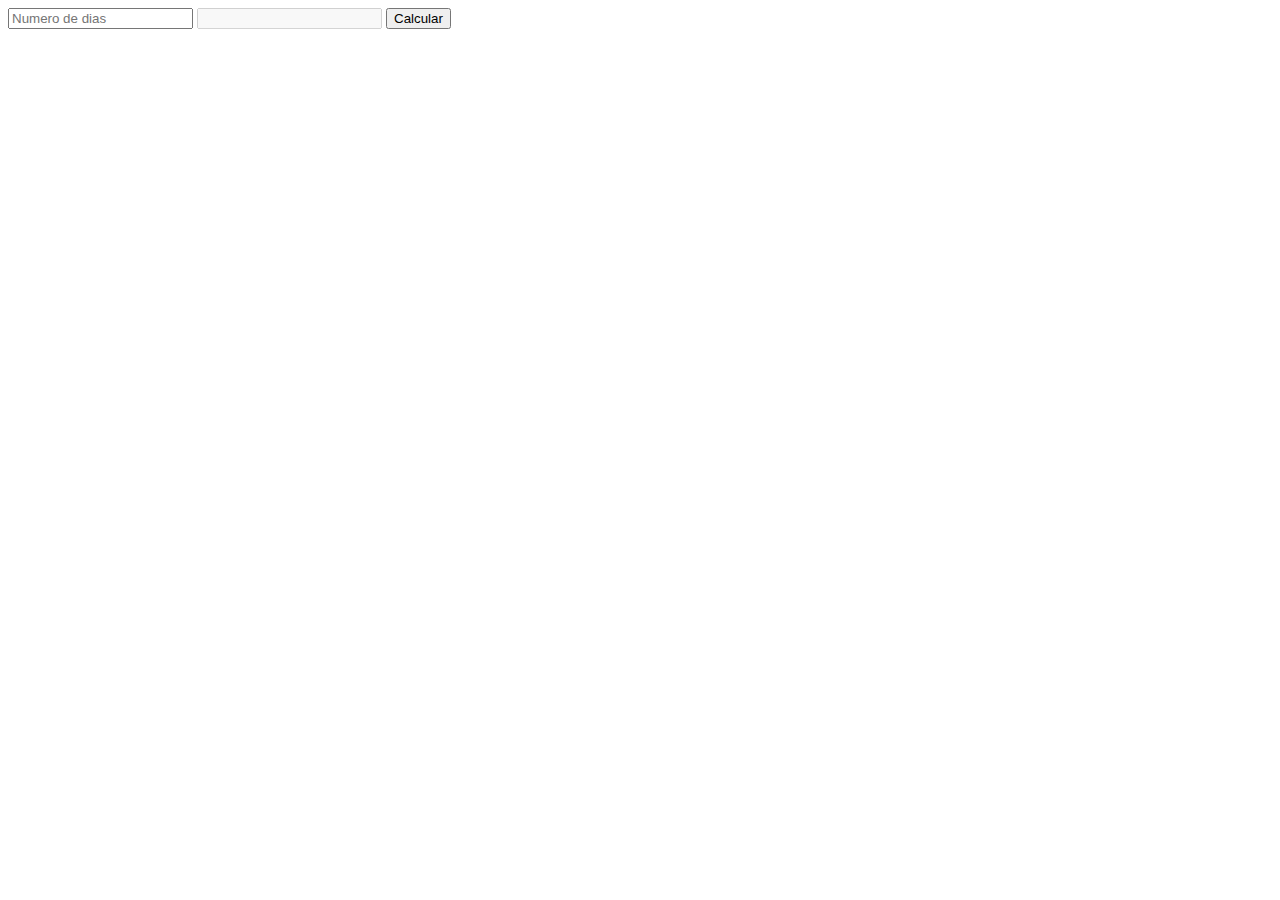
<file: src/jsPrimerEjercicio/jsPrimerEjercicio.html>
<html>
<head><title>EJERCICIO 1 JAVASCRIPT</title></head>
<body>

	<!--Hacer un formulario con dos campos y un boton, 
	el usuario introduce un numero determinado de dias
	en el otro sale la fecha que corresponde a dentro de 90 dias
	La funcion que procesa no recibe ningun parametro
	para coger un document.getEelementbyid("").value
	para mostrar igual
	En la funcion un objeto tipo Date
	accedo al gettime con el numero de milisegundos
	numero de dias por 24 por 60 por 60 por 1000-->

	<input name="dias" id="dias"type="text" placeholder="Numero de dias"/>
	<input name="fecha" id="fecha" type ="text" disabled/>
	<button type="submit" onClick="mifuncion()" name="calcular">Calcular</button>


	<script language='JavaScript'>

	function mifuncion(){
		document.getElementById("fecha").placeholder="Calculando fecha...";
		var numeroDias = document.getElementById('dias').value
		var fechaActual = new Date();
		fechaActual.setMilliseconds(fechaActual.getMilliseconds()+numeroDias*24*60*60*1000);
		document.getElementById("fecha").value = fechaActual;

	}
	/*Ejercicio calculo de niff
	var Letras = new Array('T','R','W','A','G','M','Y','F','P','D','X','B','N','J','Z','S','Q','V','H','L','C','K','E','T');
	var dni;
	dni = prompt("Please enter your DNI");	
	var numero = dni.slice(0,dni.length-1);
	var letra = dni.slice(dni.length-1,dni.length);
	var posicion = numero%23;
	if(letra == Letras[posicion]){
		document.write("DNI Correcto");
	}else{
		document.write("DNI Incorrecto");
	}
	*/
	</script>

</body>
</html>
</file>
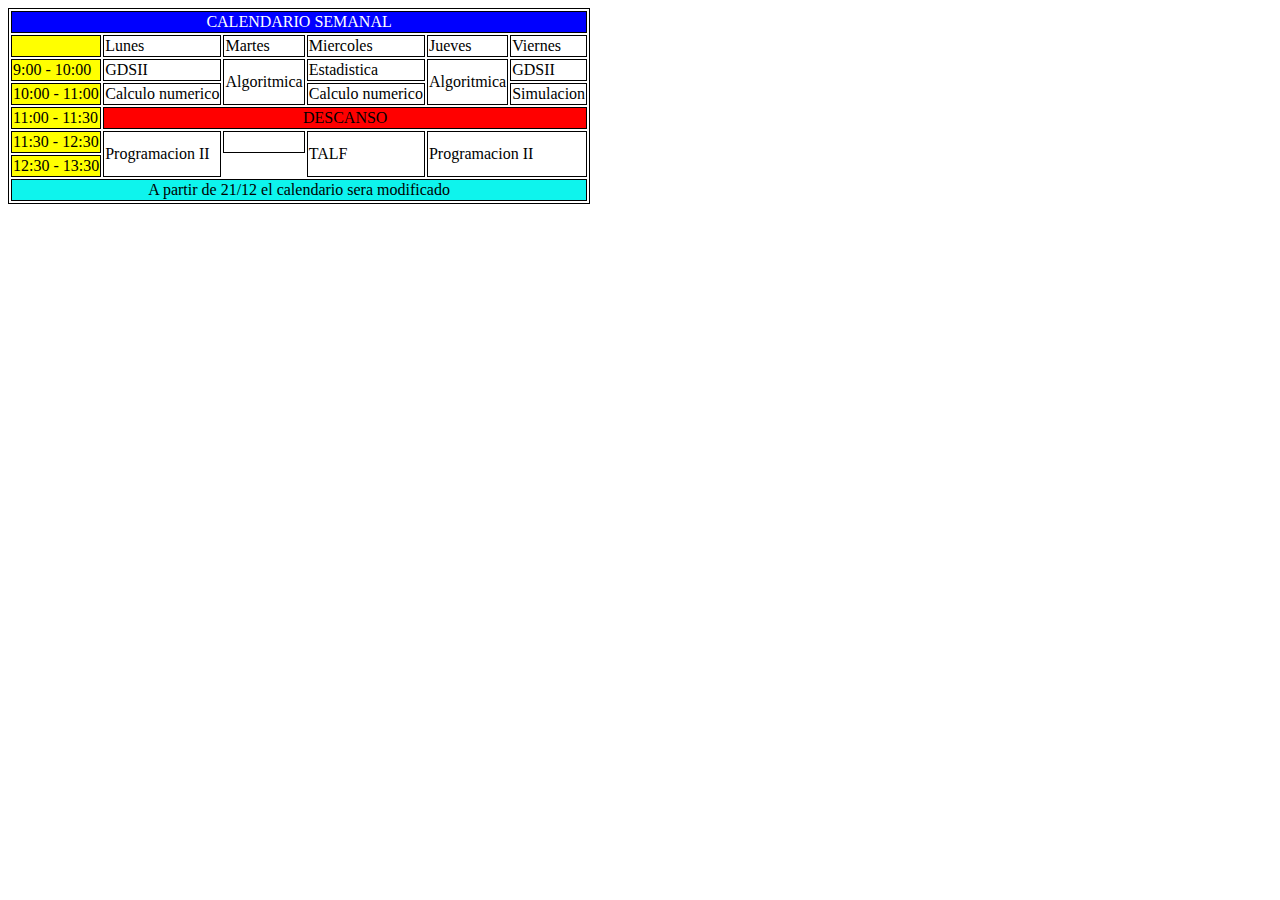
<file: src/primeraTabla/PrimeraTabla.html>
<!DOCTYPE html>
<html>
<head>
	<meta charset="ISO-8859-1">
	<title>Mi primera tabla</title>
	<link rel="stylesheet" type="text/css" href="TablaStyle.css">
</head>
<body>
	<table>
		<thead>
			<tr>
				<td class="titulo" colspan="6">CALENDARIO SEMANAL</td>
			</tr>
		</thead>
		<tbody>
			<tr>
				<td class="horario"></td>
				<td>Lunes</td>
				<td>Martes</td>
				<td>Miercoles</td>
				<td>Jueves</td>
				<td>Viernes</td>
			</tr>
			<tr>
				<td class="horario">9:00 - 10:00</td>
				<td>GDSII</td>
				<td rowspan="2">Algoritmica</td>
				<td>Estadistica</td>
				<td rowspan="2">Algoritmica</td>
				<td>GDSII</td>

			</tr>
			<tr>
				<td class="horario">10:00 - 11:00</td>
				<td>Calculo numerico</td>
				<td>Calculo numerico</td>
				<td>Simulacion</td>
			</tr>
			<tr>
				<td class="horario">11:00 - 11:30</td>
				<td class="descanso" colspan="6">DESCANSO</td>
			</tr>
			<tr>
				<td class="horario">11:30 - 12:30</td>
				<td rowspan="2">Programacion II</td>
				<td></td>
				<td rowspan="2">TALF</td>
				<td rowspan="2" colspan="2">Programacion II</td>
			</tr>
			<tr>
				<td class="horario">12:30 - 13:30</td>
			</tr>
		</tbody>
		<tfoot>
			<tr>
				<td class="footer" colspan="6">A partir de 21/12 el calendario sera modificado</td>
			</tr>
		</tfoot>
	</table>

</body>
</html>
</file>
<file: src/es/upm/miw/practica3/css/style.css>
@CHARSET "ISO-8859-1";

@font-face {
	font-family: titleFont;
	src: url(../res/fonts/writesong.ttf);
}

body {
	font-family: 'titleFont', sans-serif;
	background: linear-gradient(#FFFFFF,#bfffbf);
/* 	 background-color:#bfffbf; 
 */}

input:not([type='radio']), label, button {
		font-family: 'titleFont', sans-serif;
		height: 50px;
		width:200px;
		font-size: 30px;
}

button{
	background-color:#FFFFFF;
	border-color: #000000;
	border-width: thin;
	width: 100%;
}

input:not([disabled]):hover, button:hover{
	background-color:#000000;
	color: #FFFFFF;
	border-color:#FFFFFF;
}

input[type='radio']{
	height: 20px;
	width:100px;
}
#datosPersonales{
	position: relative;
	width:45%;
	float:left;
}

#datosPersonales *{
	width:60%;
	margin-top:2%;
	margin-bottom:2%;
	margin-left:20%;
}

#metodoEnvio{

	position: relative;
	width:45%;
	float:right;
	margin-right:10%;
}
#metodoEnvio input:not([type='radio']){
	margin-left:7%;
}
#metodoEnvio *{
	padding-top:2%;
	margin-bottom:2%;
}

form fieldset{
 background-color:#94e08d;
}

#footer {
	position:absolute;
	bottom: 0px;
	left: 0px;
	font-size: 21px;
}

/*Lista*/
#sortable { list-style-type: none; margin: 0; padding: 0; width: 60%; }
  #sortable li { margin: 0 3px 0px 3px; padding: 0.7em; padding-left: 1.5em; font-size: 30px; height: 18px; color:black;}
  #sortable li:hover{cursor:move; }
  #sortable li span { position: absolute; margin-left: -1.3em; }
</file>
<file: src/CSS_Tarea03/css/style.css>
body{
	background : #FFF0F5 url('../res/bg-oscars.gif') fixed no-repeat right;
	font-family: garamond;
	height:100%;
}

h1{
	color:#CC0000;
	text-decoration: overline underline;	
	text-align: center;
	font-style: italic;
}

h3{
	background : #FFF0F5 url('../res/bg-titulo.gif');
	font-family: verdana;
	font-weight: bold;
	color:#A9A9A9;


}

p a{
	color:#CC0000;
	font-style: normal;
	font-weight: bold;
}

.titulo{
	color:#FF4B4B;
	padding-left: 1%;
}

h2{
	text-align: center;
	font-style: italic;
	text-decoration:underline;
	color:#FF4B4B;
	font-size: 40px;
}

#anillos, #mountain, #master, #nemo{
	background : #FFF0F5 url('../res/bg-sinop.gif') no-repeat right;
}

#monster, #mystic, #lost{
	background : #FFF0F5 url('../res/bg-sinop.gif') no-repeat left;
}
</file>
<file: src/cssPrimeraTransicion/estilo.css>
@font-face{
	font-family: mifuente;
	src:url(fuenteNueva.ttf);
}
body{
	font-family: "mifuente","Times",serif;
	font-size: 100px;
}

#cuadradoAmarillo{
	position:absolute;
	border-width: 1;
	border-color: black;
	border-style: solid;
	width:150px;
	height:90px;
	background-color:yellow;
	margin-top: 100px;
	left:10px;
	transition-duration:1s;
	transition-property: transform, left;
	transition-timing-function: linear;
	
}

#cuadradoAmarillo:hover{
	left: 200px;
	-webkit-transform: rotate(360deg); 
}

#cuadradoRojo{
	position:absolute;
	border-width: 1;
	border-color: black;
	border-style: solid;
	width:90px;
	height:90px;
	background-color:rgba(255,0,0,1);
	top:0px;
	left:100px;

}

#cuadradoRojo:hover{
	-webkit-animation: moverse 2s infinite;
	/*Vuelve para atras la animacion*/
	-webkit-animation-direction: alternate;


	
}
/*Animacion definida*/
@-webkit-keyframes moverse{
	0%{
		top:0px;
		left:100px;
	}
	25%{
		top:500px;
		left:100px;
		background-color:rgba(0,255,255,0.7);
		border-width: 3;
		width:110px;
		height:110px;
		-webkit-transform: rotate(90deg); 
		z-index: -1;
	}
	50%{
		top:500px;
		left:500px;
		background-color:rgba(255,0,255,0.1);
		border-width: 1;
		width:900px;
		height:900px;
		z-index: -1;
	}
	75%{
		top:0px;
		left:500px;
		background-color:rgba(0,255,0,0.5);
		border-width: 3;
		width:160px;
		height:160px;
		-webkit-transform: rotate(90deg); 
	}
	100%{
		top:0px;
		left:100px;
		width:110px;
		height:110px;
	}

}
</file>
<file: src/primeraTabla/TablaStyle.css>
@CHARSET "ISO-8859-1";

.horario {
	background-color: yellow;
}

thead {
	background-color: blue;
}

table, th, td {
	border: 1px solid black;
}

.titulo {
	text-align: center;
	color: white;
}

.descanso {
	text-align: center;
	background-color: red;
}

tfoot {
	background-color: #0ef4ed;
	text-align: center;
}
</file>
